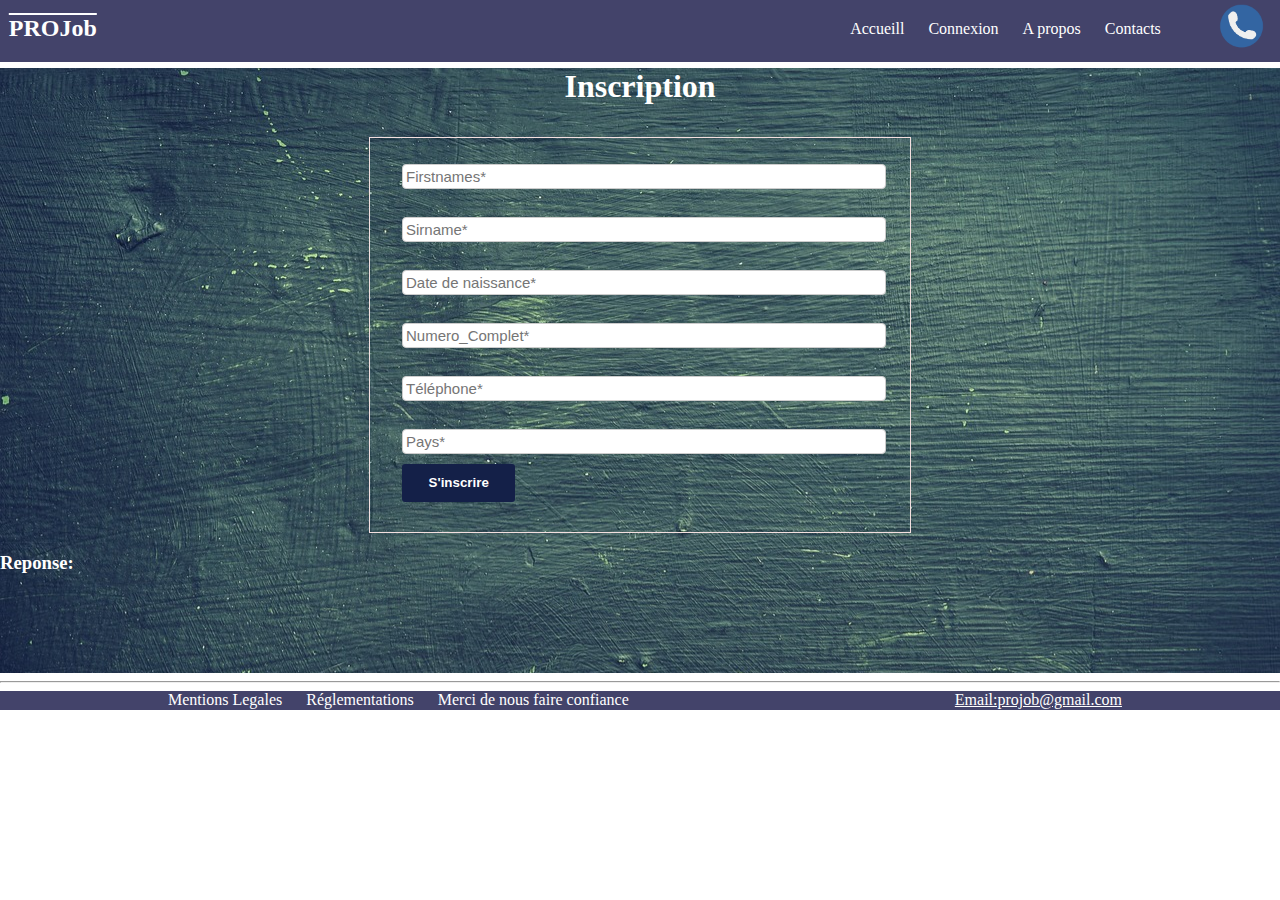
<file: index.html>
<!DOCTYPE html>
<html lang="en">
<head>
    <meta charset="UTF-8">
    <meta http-equiv="X-UA-Compatible" content="IE=edge">
    <link rel="stylesheet" href="accueil.css">
    <meta name="viewport" content="width=device-width, initial-scale=1.0">
    <link rel="stylesheet" href="style.css">
    <title>Formulaire</title>
    <script src="https://code.jquery.com/jquery-3.6.0.min.js"></script>
    <script type="module">
        import {Compte} from "./classg.js";
        import {Session} from "./classg.js";
        $(document).ready(function() {
            $('#inscription').click(function() {
                var firstnames = $('#firstnames').val();
                var sirname = $('#sirname').val();
                var birthdate = $('#birthdate').val();
                var full_number = $('#full_number').val();
                var phone = $('#phone').val();
                var pays = $('#pays').val();
                let compte=new Compte(firstnames,sirname,birthdate,full_number,phone,pays);
                console.log(compte);
                $.ajax({
                    url: 'https://api-synbil.aldizexperttech.com/front/register',
                    type: 'POST',
                    contentType: 'application/json',
                    data:JSON.stringify({
                        firstnames: firstnames,
                        sirname: sirname,
                        birthdate: birthdate,
                        full_number: full_number,
                        phone: phone,
                        pays: pays
                    }),
                    success: function(response) {
                      console.log(response);
                      $('#reponse').text(JSON.stringify(response));
                    },
                    error: function(xhr, status, error) {
    
                    }
                });
            });
        });
       
    </script>
</head>
<body>
    <header>
        <div class="en-tete">
            <div class="ig">
                <h2 id="pro">PROJob</h2>
            </div>
            <div class="en-tete2">
                <a href="accueill.html">Accueill</a>
                <a href="login.html">Connexion</a>
                <a href="#">A propos</a>
                <a href="#">Contacts</a>
            </div>
            <div class="cell-phone">
                <a href="#contacts" id="reference-contact"><img src="kisspng-telephone-logo-computer-icons-clip-art-phone-icon-5ac539f9da47f1.4822659315228748738941.png" alt="" id="cell"></a>
            </div>
        </div>
    </header>
    <div class="imginscri">
        <h3  style="text-align: center;color: white;font-size:2em;font-weight: bolder;">Inscription</h3>
    <form id="form">
        <fieldset>
            <input type="text" id="firstnames" placeholder="Firstnames*"><br>
            <input type="text" id="sirname" placeholder=Sirname*><br>
            <input type="text" id="birthdate" placeholder="Date de naissance*"><br>
            <input type="text" id="full_number" placeholder="Numero_Complet*"><br>
            <input type="text" id="phone" placeholder="Téléphone*"><br>
            <input type="text" id="pays" placeholder="Pays*">
            <input type="button" value="S'inscrire" id="inscription">
        </fieldset>
    </form>
    <div class="rep">
    <h3>Reponse:</h3>
    <p id="reponse">

    </p>
    </div>
    </div>
    <footer><hr>
        <div class="foot-general">
            <div class="foot">
                <a href="#">Mentions Legales</a>
                <a href="#">Réglementations</a>
                <a href="#">Merci de nous faire confiance</a>
            </div>
            <div class="faxe">
             <a href="http://www.gmail.com" target="_blank">Email:projob@gmail.com</a>
            </div>
        </div>
        
    </footer>
</body>
</html>
</file>
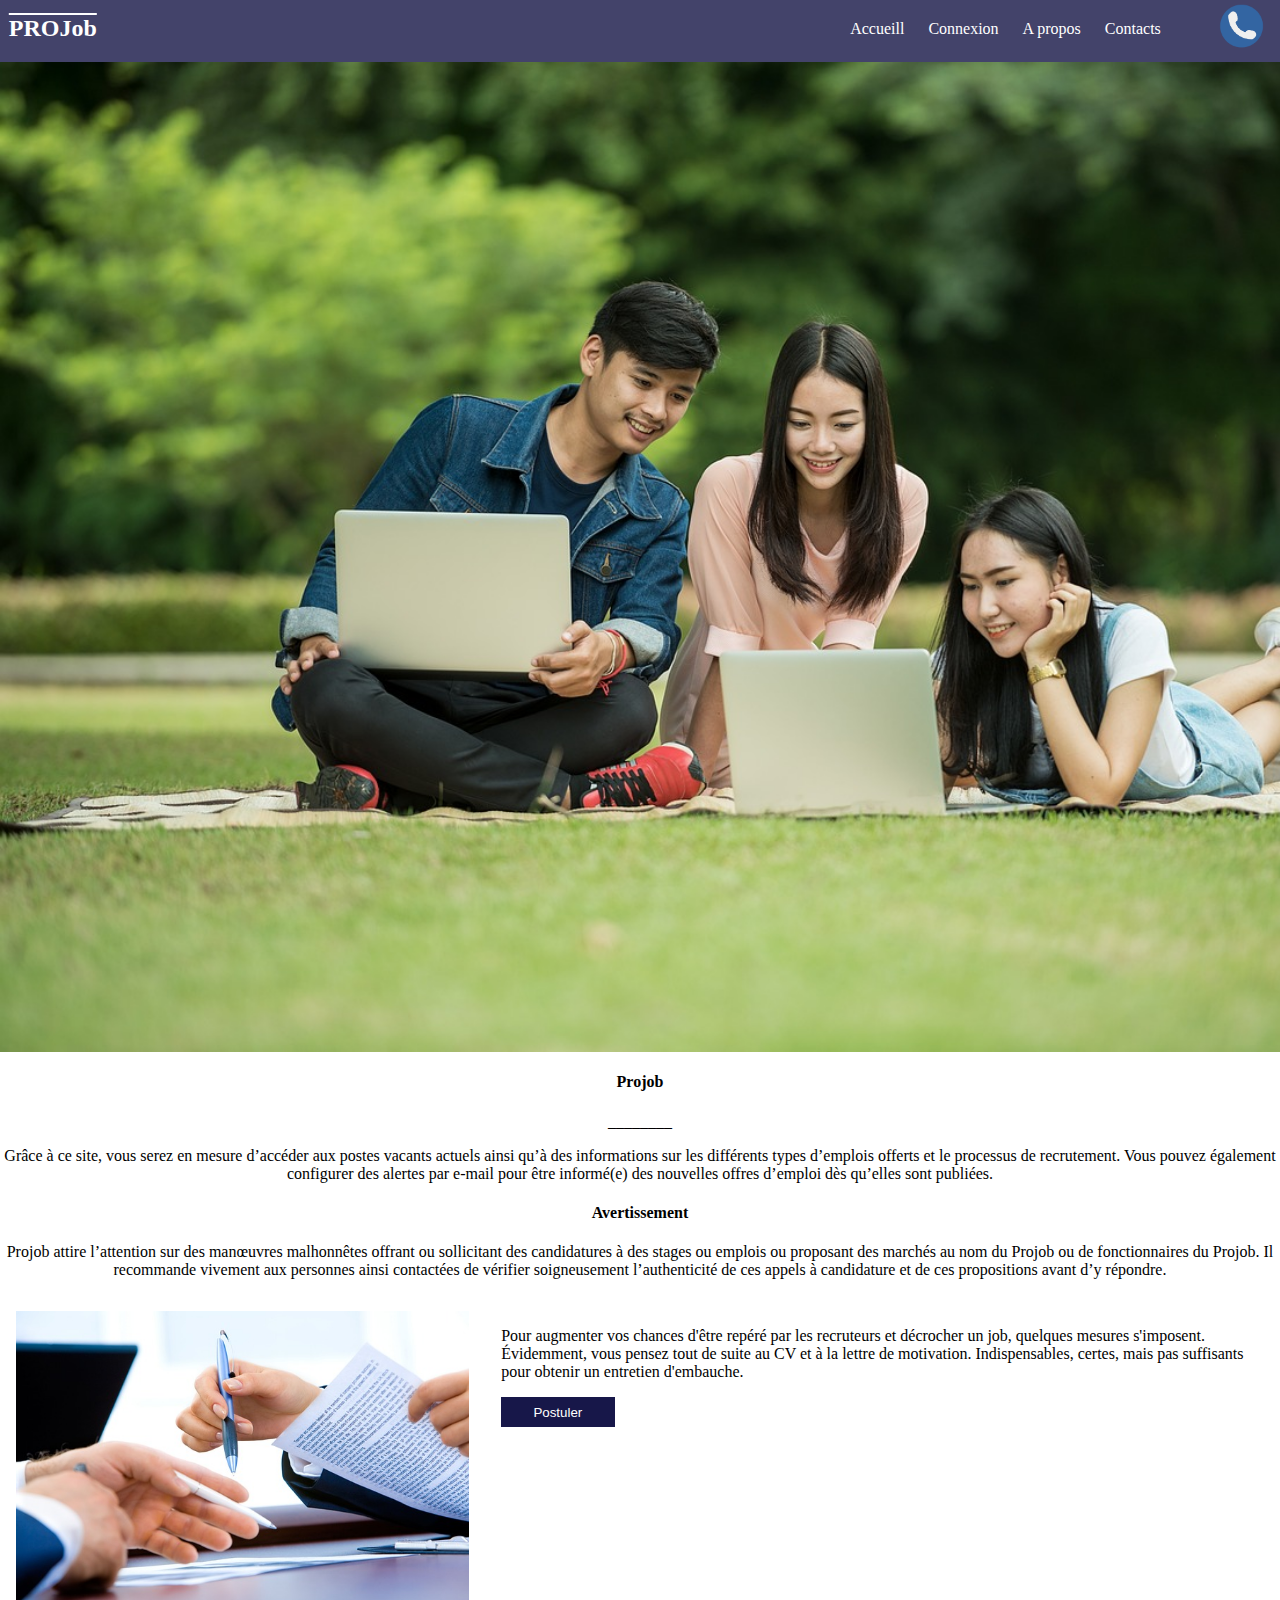
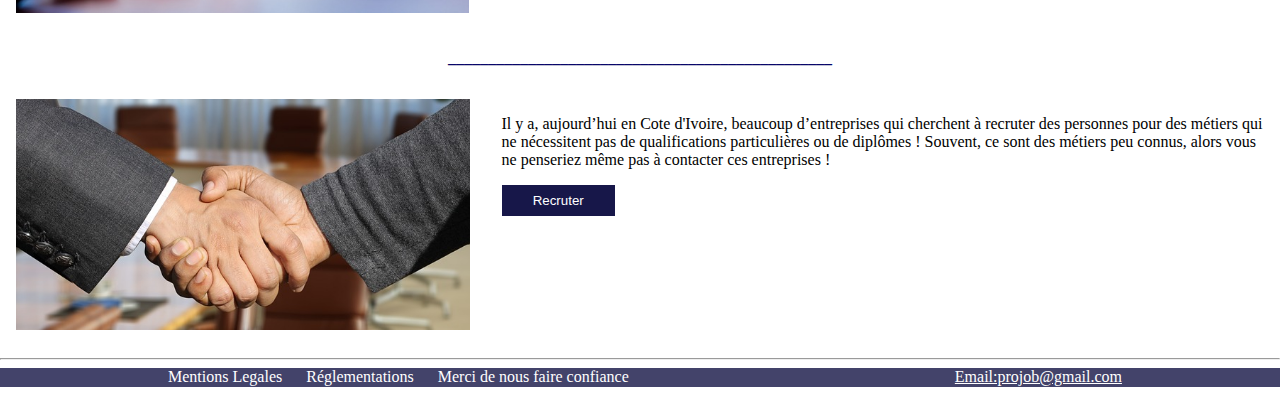
<file: accueill.html>
<!DOCTYPE html>
<html lang="en">
<head>
    <meta charset="UTF-8">
    <meta http-equiv="X-UA-Compatible" content="IE=edge">
    <meta name="viewport" content="width=device-width, initial-scale=1.0">
    <link rel="stylesheet" href="accueil.css">
    <title>Document</title>
</head>
<body>
    <header>
        <div class="en-tete">
            <div class="ig">
                <h2 id="pro">PROJob</h2>
            </div>
            <div class="en-tete2">
                <a href="#">Accueill</a>
                <a href="login.html">Connexion</a>
                <a href="#">A propos</a>
                <a href="#">Contacts</a>
            </div>
            <div class="cell-phone">
                <a href="#contacts" id="reference-contact"><img src="kisspng-telephone-logo-computer-icons-clip-art-phone-icon-5ac539f9da47f1.4822659315228748738941.png" alt="" id="cell"></a>
            </div>
        </div>
    </header>
    <section>
        <div class="img">
        </div>
        <div class="paragraphe">
            <h4>Projob</h4>
            <p>________</p>
            <p style="font-family: Georgia, 'Times New Roman', Times, serif;">Grâce à ce site, vous serez en mesure d’accéder aux postes vacants actuels ainsi qu’à des informations sur les différents types d’emplois offerts et le processus de recrutement. Vous pouvez également configurer des alertes par e-mail pour être informé(e) des nouvelles offres d’emploi dès qu’elles sont publiées.</p>
        </div>
        <div class="avertissement">
            <h4>Avertissement</h4>
            <p style="font-family: Georgia, 'Times New Roman', Times, serif;">Projob attire l’attention sur des manœuvres malhonnêtes offrant ou sollicitant des candidatures à des stages ou emplois ou proposant des marchés au nom du Projob ou de fonctionnaires du Projob. Il recommande vivement aux personnes ainsi contactées de vérifier soigneusement l’authenticité de ces appels à candidature et de ces propositions avant d’y répondre.
            </p>
        </div>

        <div class="postuler-recruter">
            <div class="postuler">
                <div class="image-post">
                   <img src="laptop-ge09fc1679_640.jpg" alt="">
                </div>
                <div class="text-post">
                    <p>Pour augmenter vos chances d'être repéré par les recruteurs et décrocher un job, quelques mesures s'imposent. Évidemment, vous pensez tout de suite au CV et à la lettre de motivation. Indispensables, certes, mais pas suffisants pour obtenir un entretien d'embauche.

                    </p>
                    <input type="button" value="Postuler" style="background-color: rgb(23, 23, 73);color: white;width: 3cm;border: snow;height:0.8cm;">
                </div>
                </div>
            </div>
            <p id="tiret">________________________________________________</p>
            <div class="recruter">
                <div class="image-recruter">
                    <img src="shaking-hands-gc66a6646b_640.jpg" alt="">
                </div>
                <div class="text-recruter">
                    <p>Il y a, aujourd’hui en Cote d'Ivoire, beaucoup d’entreprises qui cherchent à recruter des personnes pour des métiers qui ne nécessitent pas de qualifications particulières ou de diplômes ! Souvent, ce sont des métiers peu connus, alors vous ne penseriez même pas à contacter ces entreprises !</p>
                    <input type="button" name="" id="btn" value="Recruter" style="background-color: rgb(23, 23, 73);color: white;width: 3cm;border: snow;height:0.8cm;">
                </div>
            </div>
        </div>
    </section>
    <footer><hr>
        <div class="foot-general">
            <div class="foot">
                <a href="#">Mentions Legales</a>
                <a href="#">Réglementations</a>
                <a href="#">Merci de nous faire confiance</a>
            </div>
            <div class="faxe">
             <a href="http://www.gmail.com" target="_blank">Email:projob@gmail.com</a>
            </div>
        </div>
        
    </footer>
</body>
</html>
</file>
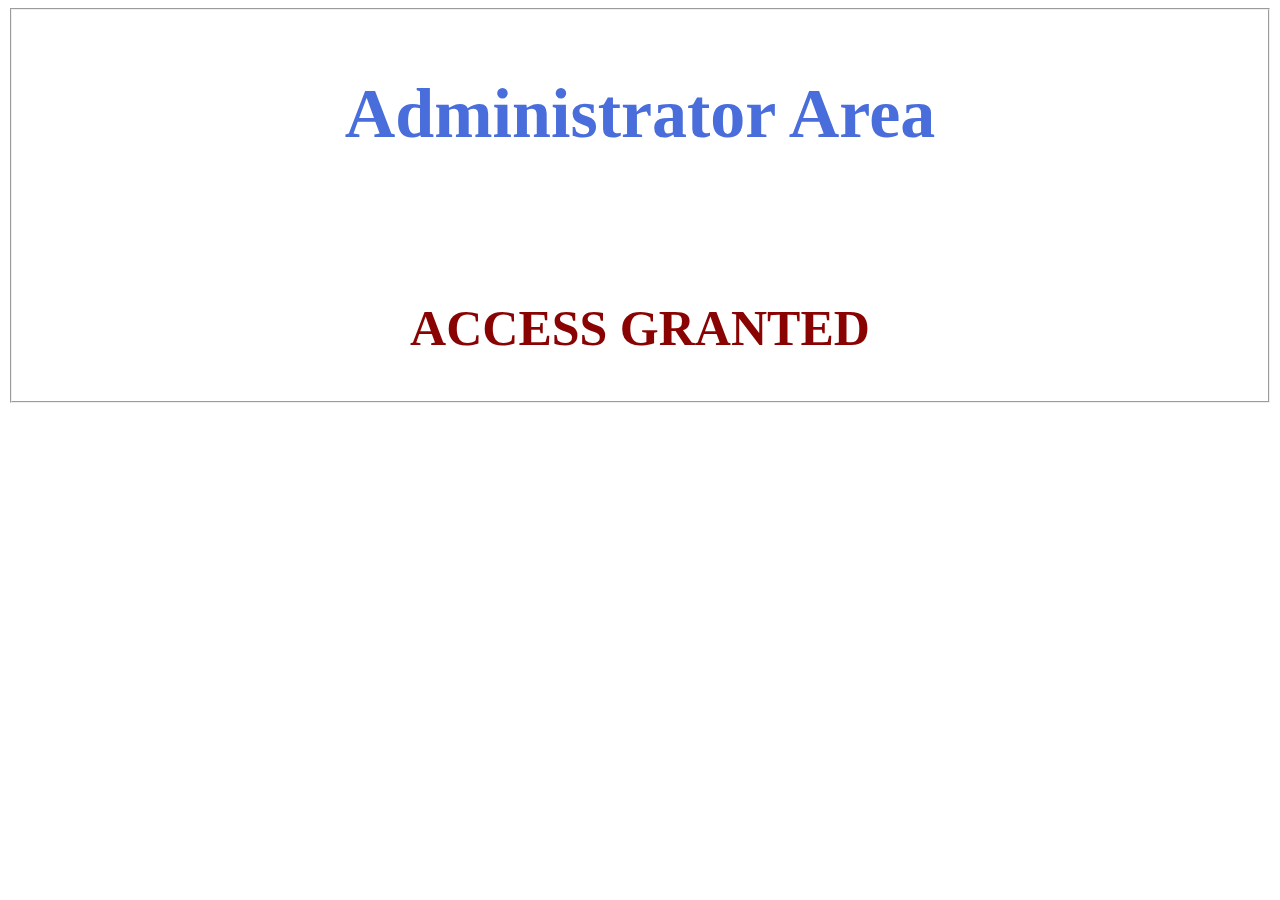
<file: dashboard.html>
<!DOCTYPE html>
<html lang="en">
<head>
    <meta charset="UTF-8">
    <meta http-equiv="X-UA-Compatible" content="IE=edge">
    <meta name="viewport" content="width=device-width, initial-scale=1.0">
    <title>Document</title>
</head>
<style>
  .list{
    height: 8cm;
    width: 6cm;
    border:dashed;

  }
  h3{
    margin-left: 1rem;
  }
  h1{
    text-align: center;
    font-size:50px;
    color: rgb(137, 3, 3);

  }
  .para{
    text-align: center;
  }
  h2{
    text-align: center;
    color:rgb(73, 110, 219);
    font-size:70px;
  }
</style>
<body>
  <fieldset>
  <h2>Administrator Area</h2>
  <div class="access">
  <br><br><br>
  <h1>ACCESS GRANTED</h1>
   </div>
  </fieldset>
</body>
</html>
</file>
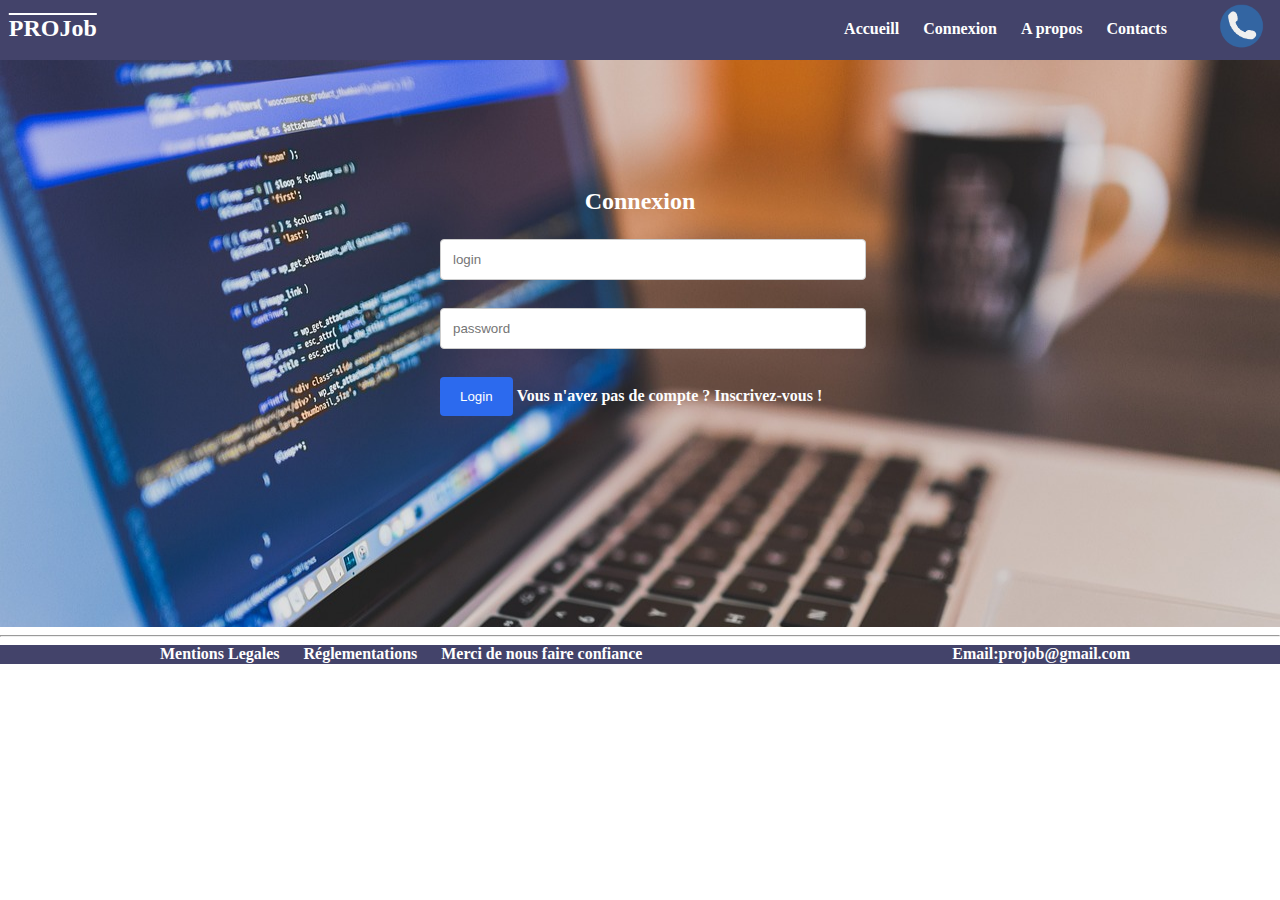
<file: login.html>
<!DOCTYPE html>
<html lang="en">
<head>
    
    <meta charset="UTF-8">
    <meta http-equiv="X-UA-Compatible" content="IE=edge">
    <link rel="stylesheet" href="login.css"><link rel="stylesheet" href="accueil.css">
    <meta name="viewport" content="width=device-width, initial-scale=1.0">
    <title>Document</title>
    <script src="https://code.jquery.com/jquery-3.6.0.min.js"></script>
<script>git 
 $(document).ready(function() {
  $('#form').submit(function() {
    event.preventDefault(); 
    var login = $('#login').val();
    var passe= $('#passe').val();
    
    $.ajax({
      url: 'https://api-synbil.aldizexperttech.com/front/login',
      type: 'POST',
      data:JSON.stringify({
        login: login,
        passe: passe
      }),
      success: function(response) {
        console.log(response);
        alert("Access Granted")
        setTimeout(function() {
        window.location.href="dashboard.html";
         }, 1000);
       
      },
      error: function(xhr, status, error) {
        console.log(xhr.responseText);
        alert("La connexion a echoué !");
      }
    });
  });
});


</script>
</head>
<body>
  <header>
    <div class="en-tete">
        <div class="ig">
            <h2 id="pro">PROJob</h2>
        </div>
        <div class="en-tete2">
            <a href="accueill.html">Accueill</a>
            <a href="login.html">Connexion</a>
            <a href="#">A propos</a>
            <a href="#">Contacts</a>
        </div>
        <div class="cell-phone">
            <a href="#contacts" id="reference-contact"><img src="kisspng-telephone-logo-computer-icons-clip-art-phone-icon-5ac539f9da47f1.4822659315228748738941.png" alt="" id="cell"></a>
        </div>
    </div>
</header>
  <div class="login">
    <p style="text-align: center;color:white;padding-top:10%;font-weight: 600;font-size:1.5em;">Connexion</p>
    <form action="" id="form">
        <input type="text" name="email" id="login" placeholder="login"><br><br>
        <input type="password" name="password" id="passe" placeholder="password"><br><br>
        <button type="submit" id="submit">Login</button>
        <a href="index.html">Vous n'avez pas de compte ? Inscrivez-vous !</a>
 
    </form>
  </div>
  <footer><hr>
    <div class="foot-general">
        <div class="foot">
            <a href="#">Mentions Legales</a>
            <a href="#">Réglementations</a>
            <a href="#">Merci de nous faire confiance</a>
        </div>
        <div class="faxe">
         <a href="http://www.gmail.com" target="_blank">Email:projob@gmail.com</a>
        </div>
    </div>
    
</footer>
 
</body>

</html>
</file>
<file: accueil.css>
*{
 margin-left:0;
 margin-right:0;
}
.en-tete{
    margin-top: -1%;
    display: flex;
    align-items: center;
    justify-content: space-between;
    background-color: rgba(8, 8, 59, 0.761);
}

.cell-phone img{
    max-height:5vh;
    margin-right:1rem;
}
.en-tete2{
     margin-left:55%;
}
.en-tete2 a{
    color: white;
    padding: 10px;
    text-decoration: none;
}
#pro{
    color: white;
    margin-left:10%;
    font-family: cursive;
    text-overflow: clip;
    text-decoration: overline;
    text-shadow: 2cap;
}

.paragraphe{
    text-align: center;
}
.postuler{
    display: flex;
    padding: 1rem;
}
.foot{
    height:0.5cm;
}
#tiret{
    text-align: center;
    font-weight: 600;
    color: rgb(7, 7, 105);

}
.avertissement{
    text-align: center;
    
}

.text-recruter{
    margin-left: 2rem;
    font-family: Georgia, 'Times New Roman', Times, serif;
}
.text-post{
    margin-left: 2rem;
    font-family: Georgia, 'Times New Roman', Times, serif;
}
.foot a{
    color: white;
    text-decoration: none;
    justify-content: space-between;
    padding: 10px;

}
.recruter{
    display: flex;
    padding: 1rem;
}
.img{
    background-image: url("students-g0bae2b16a_1280.jpg");
    min-height: 110vh;
    background-repeat: no-repeat;
    background-size: cover;
}
.image-post img{
    height:8cm;
}
.image-recruter img{
    width:12cm;
}
.foot-general{
    display: flex;
    justify-content: space-around;
    background-color:rgba(8, 8, 59, 0.761);
    align-content: center;
}
.faxe a{
    color: white;
}
</file>
<file: style.css>
form {
  max-width: 500px;
  margin: 0 auto;
  padding: 20px;
  border: 1px solid #f4e0e0;
}
.imginscri{
  margin-top: -2%;
  background-image:url("hd-wallpaper-g82ab0dfaf_1280.jpg");
  height: 16cm;
  background-repeat: no-repeat;
  background-size: cover;
}

fieldset {
  border: none;
}

label {
  display: block;
  margin-bottom: 5px;
  font-weight: bold;
}

input[type="text"],
input[type="date"],
input[type="number"] {
  display: block;
  width: 100%;
  padding: 3px;
  border: 1px solid #ccc;
  border-radius: 4px;
  margin-bottom: 10px;
  font-size: 15px;
}

button[type="submit"],
input[type="button"] {
  background-color: #142048;
  color: #fff;
  padding:2px 5px;
  border: none;
  border-radius: 3px;
  cursor: pointer;
  font-weight:700;
  text-align: center;
  width: 3cm;
  height: 1cm;
}

button[type="submit"]:hover,
input[type="button"]:hover {
  background-color: #105ae3;
}

#error-message {
  color: red;
  margin-bottom: 10px;
}
.rep{
  color:white;
  width: 70%;
}
#reponse{
  font-size:150x;
  color: white;
  
}
.access{
  width: 50%;
  height: 25vh;
}
</file>
<file: login.css>
/* Styling for the login form */
form {
  max-width: 400px;
  margin: 0 auto;
}
.login{
  background-image: url("coding-g5b89ed8b6_1280.jpg");
  height:15cm;
  background-size: cover;
  background-repeat: no-repeat;
  margin-top: -2%;
}


input[type="text"],
input[type="password"] {
  width: 100%;
  padding: 12px;
  border: 1px solid #ccc;
  border-radius: 4px;
  margin-bottom: 10px;
}

#tb{
  background-color: aqua;
  height: 5vh;
  font-size: larger;
}

button[type="submit"] {
  background-color: #2c6aee;
  color: white;
  padding: 12px 20px;
  border: none;
  border-radius: 4px;
  cursor: pointer;
}

a {
  color: rgb(253, 253, 254);
  text-decoration: none;
  font-size:16px;
  font-weight: 700;
}
</file>
